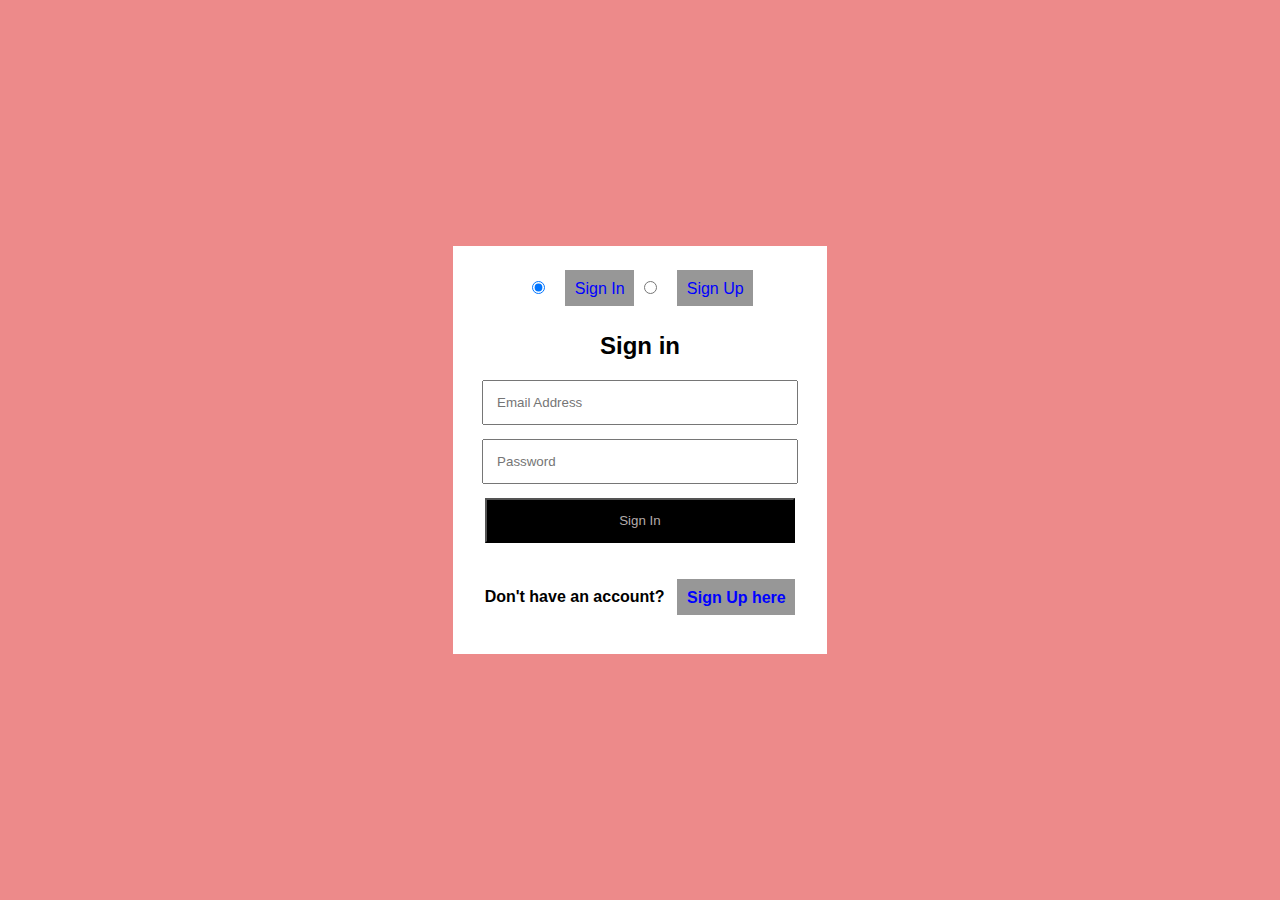
<file: signup-signin.html>
<!DOCTYPE html>
<html lang="en">
<head>
    <meta charset="UTF-8">
    <meta name="viewport" content="width=device-width, initial-scale=1.0">
    <title>Document</title>
    <link rel="stylesheet" href="style.css"> 
    <script>
    
    

    document.addEventListener('DOMContentLoaded', () => {
    const signupForm = document.getElementById("signup-form");
    const signinForm = document.getElementById("signin-form");

    signupForm.addEventListener('submit', (event) => {
        event.preventDefault(); // Prevent form submission to avoid page reload

        let name = document.getElementById("name").value.trim();
        let email = document.getElementById("email").value.trim();
        let password = document.getElementById("password").value;
        let confirmPassword = document.getElementById("confirm-password").value;

        if (password === confirmPassword) {
            // Store user's information in localStorage
            localStorage.setItem('userEmail', email);
            localStorage.setItem('userPassword', password);

            // Store user object under the name as a key
            localStorage.setItem(name, JSON.stringify({ name: name, email: email, password: password }));

            alert('Signup successful');

            // Switch to the sign-in tab after successful signup
            document.getElementById("signin-tab").checked = true;

        } else {
            alert("Password does not match");
        }
    });

    signinForm.addEventListener("submit", (event) => {
        event.preventDefault(); // Prevent form submission to avoid page reload

        let signinEmail = document.getElementById("signin-email").value.trim();
        let signinPassword = document.getElementById("signin-password").value;

        const storageEmail = localStorage.getItem('userEmail');
        const storagePassword = localStorage.getItem('userPassword');

        if (signinEmail === storageEmail && signinPassword === storagePassword) {
            alert("Login successful");

            // Clear the sign-in form fields after successful login
            document.getElementById("signin-email").value = "";
            document.getElementById("signin-password").value = "";

        } else {
            alert("Email or password doesn't match");
        }
    });
});



    </script>
</head>
<body class="form-body">
    <div class="form-container">
        <!-- //tab  -->
         <input type="radio" name="tab" id="signin-tab" checked>
         <label class="form-lable" for="signin-tab">Sign In</label>

         <!-- //tab  -->
         <input type="radio" name="tab" id="signup-tab" >
         <label class="form-lable" for="signup-tab">Sign Up</label>
        <!-- //signin -->
         <div class="form signin-form">
            <h2>Sign in</h2>
            <form id="signin-form" method="post" action="#" >
                <input type="email" id="signin-email" class="email" name="email" placeholder="Email Address" required>
                <input type="password" id="signin-password" name="password" class="password" placeholder="Password" required>
                <button type="submit" class="signin-button">Sign In</button>
                <p class="form-text">Don't have an account?<label class="form-lable" for="signin-text">Sign Up here</label> </p>
             </form>
         </div>

         <!-- signup -->
         <div class="form signup-form">
            <h2>Sign Up</h2>
            <form id="signup-form" method="post" action="#" >
                <input type="text" id="name" class="name" name="name" placeholder="Full Name" required>
                <input type="email" id="email" class="email" name="email" placeholder="Email Address" required>
                <input type="password" id="password" name="password" class="password" placeholder="Password" required>
                <input type="password" id="confirm-password" name="confirmpassword" class="password" placeholder="Confirm Password" required>
                <button type="submit"  class="signup-button">Sign Up</button>
                <p class="form-text">Already have an account?<label class="form-lable" for="signup-text">Sign In here</label> </p>
             
             </form>
         </div>
         

    </div>
</body>
</html>
</file>
<file: style.css>
.form-body{
    margin:0;
    padding:0;
    display:flex;
    justify-content:center;
    align-items:center;
    background-color:#ed8a8a;
    font-family:'Helvetica Neue',Arial,sans-serif;
    height:100vh;
}
.form-container{
    background: #ffff;
    padding: 2rem;
    /* display: flex; */
    text-align: center;
    /* width: 100%; */
    max-width: 400px;
}
.form{
    display:none;
    margin-top: 34px;
}
#signin-tab:checked~.signin-form,
#signup-tab:checked~.signup-form{
  display:block;
}
form{
    display:flex;
    flex-direction:column;
    margin-top:1em;
    align-items:center;
   
}
input[type="text"], input[type="password"], input[type="email"]{
    width:92%;
    padding :1em;
    margin-bottom:1em
}
.form-lable{
    background: #979797;
    padding: 0.6em;
    color: blue;
    margin-left: 13px;
}
.signup-button,.signin-button{
    width: 100%;
    padding: 1em;
    color: #b3abab;
    background: #000;
}
.form-text{
    margin-top: 2rem;
    font-weight: bold;
    margin-top: 45px;
}
</file>
